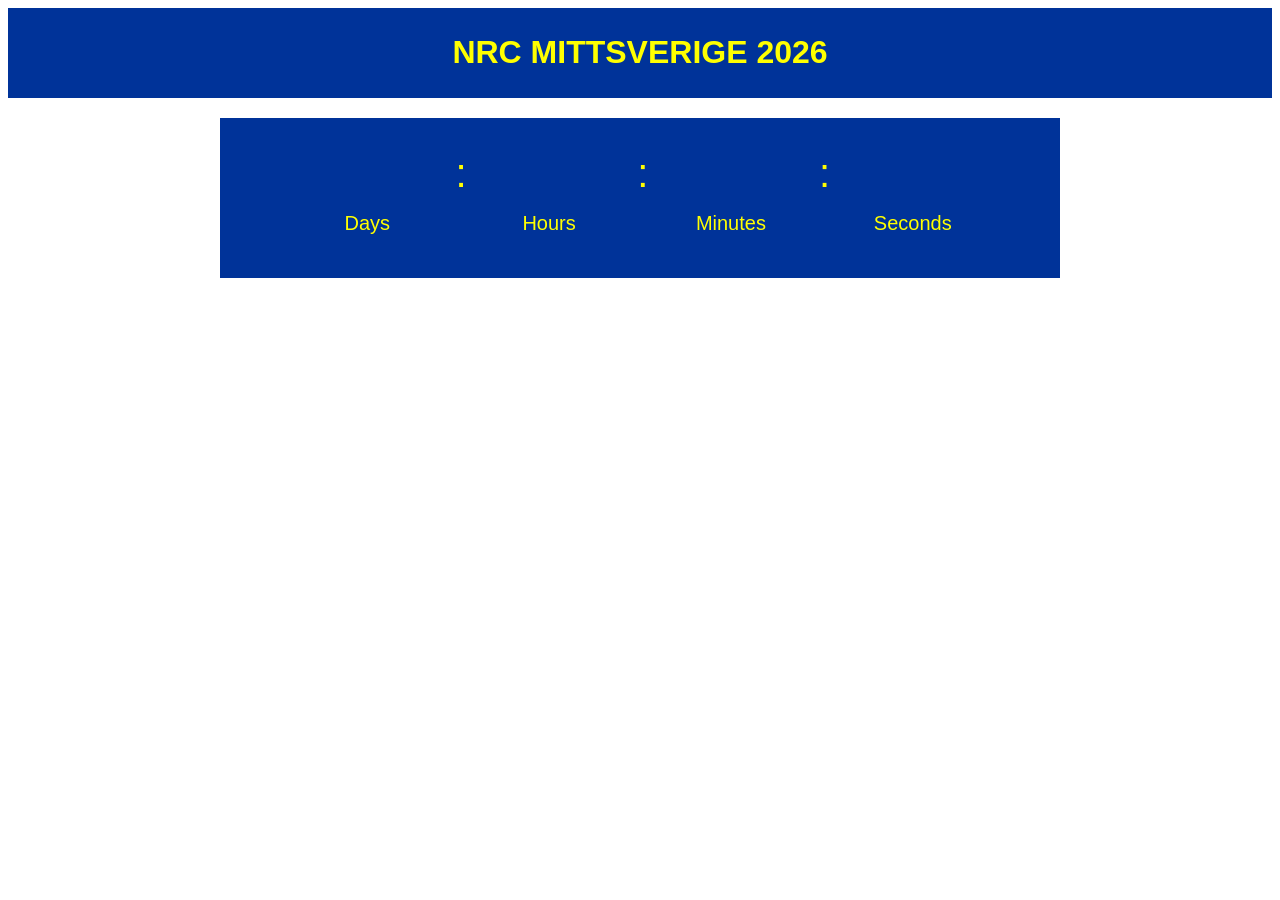
<file: index.html>
<!DOCTYPE html>
<html>
    <head>
		<link rel="stylesheet" href="style.css" />
    </head>

    <body>
        <div id="timer_caption">
            <h1>NRC MITTSVERIGE 2026</h1>
        </div>

        <div id="timer_container">
            <div id="timer_box">
                <div class="timer_cells">
                    <p class="timer_values">&nbsp;</p>
                    <p>Days</p>
                </div>

                <div class="separator_cells">
                    <p class="separators">&nbsp;</p>
                </div>

                <div class="timer_cells">
                    <p class="timer_values">&nbsp;</p>
                    <p>Hours</p>
                </div>

                <div class="separator_cells">
                    <p class="separators">&nbsp;</p>
                </div>

                <div class="timer_cells">
                    <p class="timer_values">&nbsp;</p>
                    <p>Minutes</p>
                </div>

                <div class="separator_cells">
                    <p class="separators">&nbsp;</p>
                </div>

                <div class="timer_cells">
                    <p class="timer_values">&nbsp;</p>
                    <p>Seconds</p>
                </div>
            </div>
        </div>

        <script id="kc-timer-script">
        	var timerText = document.getElementsByClassName("timer_values");
        	var finalDate = new Date(2026, 6, 25, 9, 0, 0, 0);
        
        	var x = setInterval(
        		function () { 
        			let currentDate = new Date();
                
        			let currentTime = currentDate.getTime();
        			let utcOffset = currentDate.getTimezoneOffset() + 60;
                
        			let diffTime = finalDate.getTime() - currentTime - (utcOffset * 60 * 1000); //Time difference in milliseconds
                
        			let days = parseInt(diffTime / (24 * 3600 * 1000));
        			let hours = parseInt(diffTime / (3600 * 1000)) % 24;
        			let minutes = parseInt(diffTime / (60 * 1000)) % 60;
        			let seconds = parseInt(diffTime / 1000) % 60;
                
        			let time = [days, hours, minutes, seconds];
                
        			for (let x of time) {
        				if (x < 10) {
        					time[time.indexOf(x)] = "0" + String(x);
                        
        				}
        			}
                
        			timerText[0].innerHTML = time[0];
        			timerText[1].innerHTML = time[1];
        			timerText[2].innerHTML = time[2];
        			timerText[3].innerHTML = time[3];
                
        			if (diffTime < 0) {
        				clearInterval(x);
        				timerText[0].innerHTML = "00"; //Force timer to stay at zero
        				timerText[1].innerHTML = "00";
        				timerText[2].innerHTML = "00";
        				timerText[3].innerHTML = "00";
        			}
                
        		}, 1000);
            
        </script>
    </body>
</html>
</file>
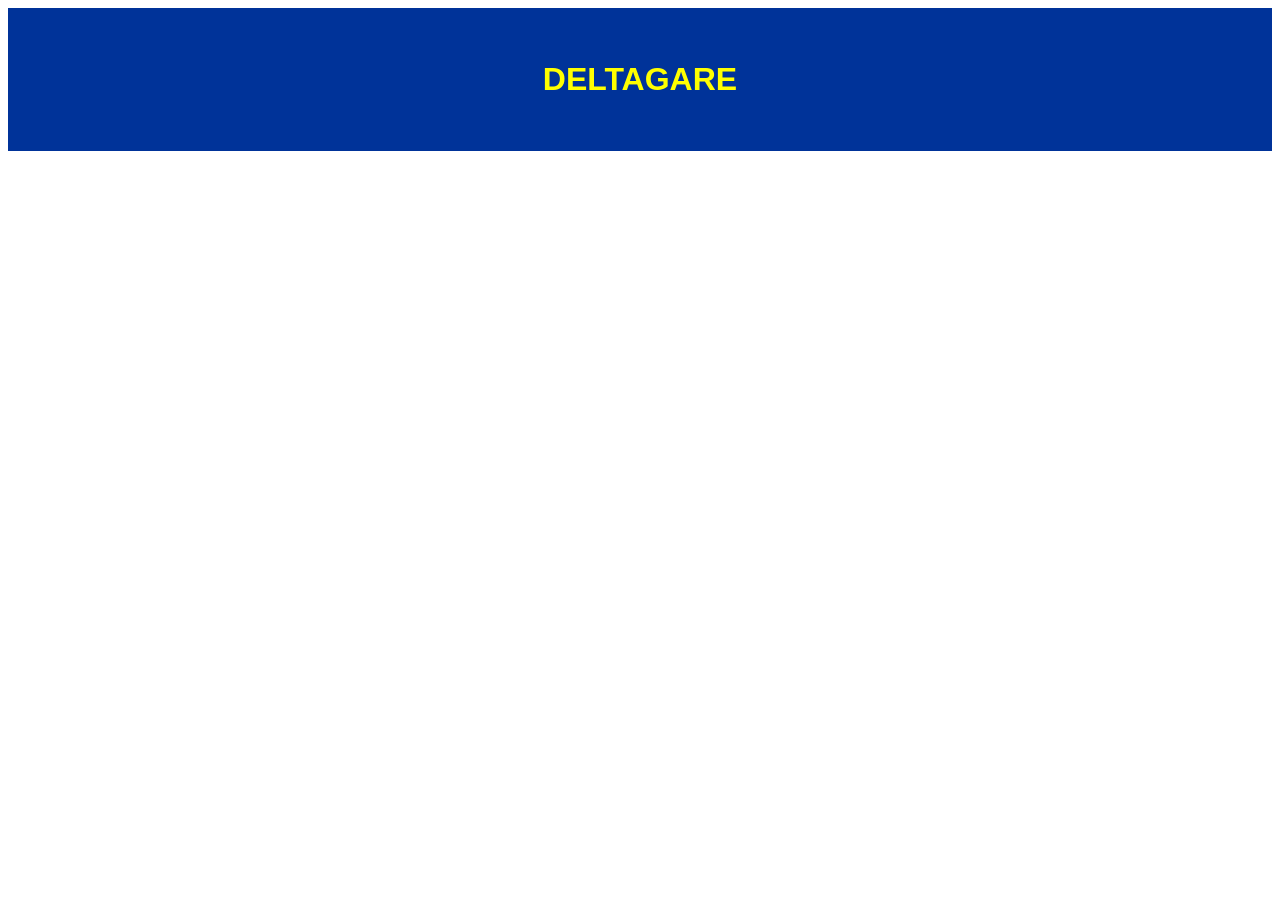
<file: participants.html>
<!DOCTYPE html>
<html>
<head>
    <link rel="stylesheet" href="style.css" />
</head>

<body>
    <div id="stec_caption">
        <h1>DELTAGARE</h1>
    </div>   
    
    <div id="participants_container">
    </div>
</body>
</html>
</file>
<file: style.css>
:root {
    --stec-font: "Open Sans", "urw-din", sans-serif;
    --stec-text-color: #ffff00;
    --stec-bg-color: #003399;

}

div#timer_caption, div#timer_container > div#timer_box {
    background-color: var(--stec-bg-color);
}

div#timer_caption {

    padding: 2.5%;
    
}

div#timer_caption h1 {
    font-family: var(--stec-font);
    color: var(--stec-text-color);
    text-align: center;
}

div#timer_container h1 {
    width: 35%;
    height: 50px;
    align-self: end;
    margin: 0;
    text-align: center;
    inset-inline-start: 30px;
}

div#timer_container p {
    font-size: 1.25rem;
    margin: 0;
    line-height: 50px;
}

div#timer_container p.timer_values, p.separators {
    font-size: 3rem;
}

div#timer_container #header_caption {
    display: flex;
    width: 70%;
    min-width: 300px;
    margin: auto;
    justify-content: space-evenly;
}

div#timer_container .header_lines {
    width: 20%;
    height: 100px;
    background-color: black;
    clip-path: inset(75px 0 20px 0);
}


div#timer_container {
    font-family: var(--stec-font);
    display: flex;
    width: 70%;
    min-width: 300px;
    height: 200px;
    margin: auto;
    justify-content: center;
    box-sizing: border-box;
    z-index: 0;
}

div#timer_container #timer_box {
    display: flex;
    width: 93.75%;
    min-width: 281.25px;
    height: 150px;
    margin: auto;
    background-color: white;
    justify-content: center;
    align-items: center;
    z-index: 2;
}

div#timer_container .timer_cells {
    display: inline;
    width: 130px;
    text-align: center;
}

div#timer_caption, div#timer_container div#timer_box {
    padding: 5px;
}

div#timer_container .timer_cells p {
    color: var(--stec-text-color);
}

div#timer_container .separator_cells {
    width: 6.25%;
    text-align: center;
    margin: 25px 0;
    align-self: stretch;
}

div#timer_container .separators::after {
    content: ":";
    color: var(--stec-text-color);
    font-size: 2.5rem;
}

@media only screen and (max-width: 1200px) {
    div#timer_container p {
        font-size: 1rem;
    }

    div#timer_container h1 {
        font-size: 1.7rem;
    }
}

@media only screen and (max-width: 1000px) {

    div#timer_container h1 {
        font-size: 1.15rem;
    }
}

/* PARTICIPANTS */

div#stec_caption {
    text-align: center;
    color: var(--stec-text-color);
    background-color: var(--stec-bg-color);
    font-family: var(--stec-font);
    padding: 2.5%;
}

div#participants_container {
    background-color: white;
    font-family: var(--stec-font);
    min-width: 300px;
    height: auto;
}

div#participants_container table {
    width: 100%;
}

div#participants_container thead {
    background-color: black;
    color: var(--stec-text-color);
    width: 100%;
}

div#participants_container thead tr {
    padding: 2.5%;
    font-size: 1.125rem;
}

div#participants_container tbody {
    color: black;
    width: 100%;
}

div#participants_container tr {
    display: flex;
    gap: 1rem;
}

div#participants_container tbody tr {
    padding: 1rem 0;
}

div#participants_container tbody tr:nth-child(odd) {
    background-color: #ddd;
}

div#participants_container td, div#participants_container th {
    width: 100%;
}
</file>
